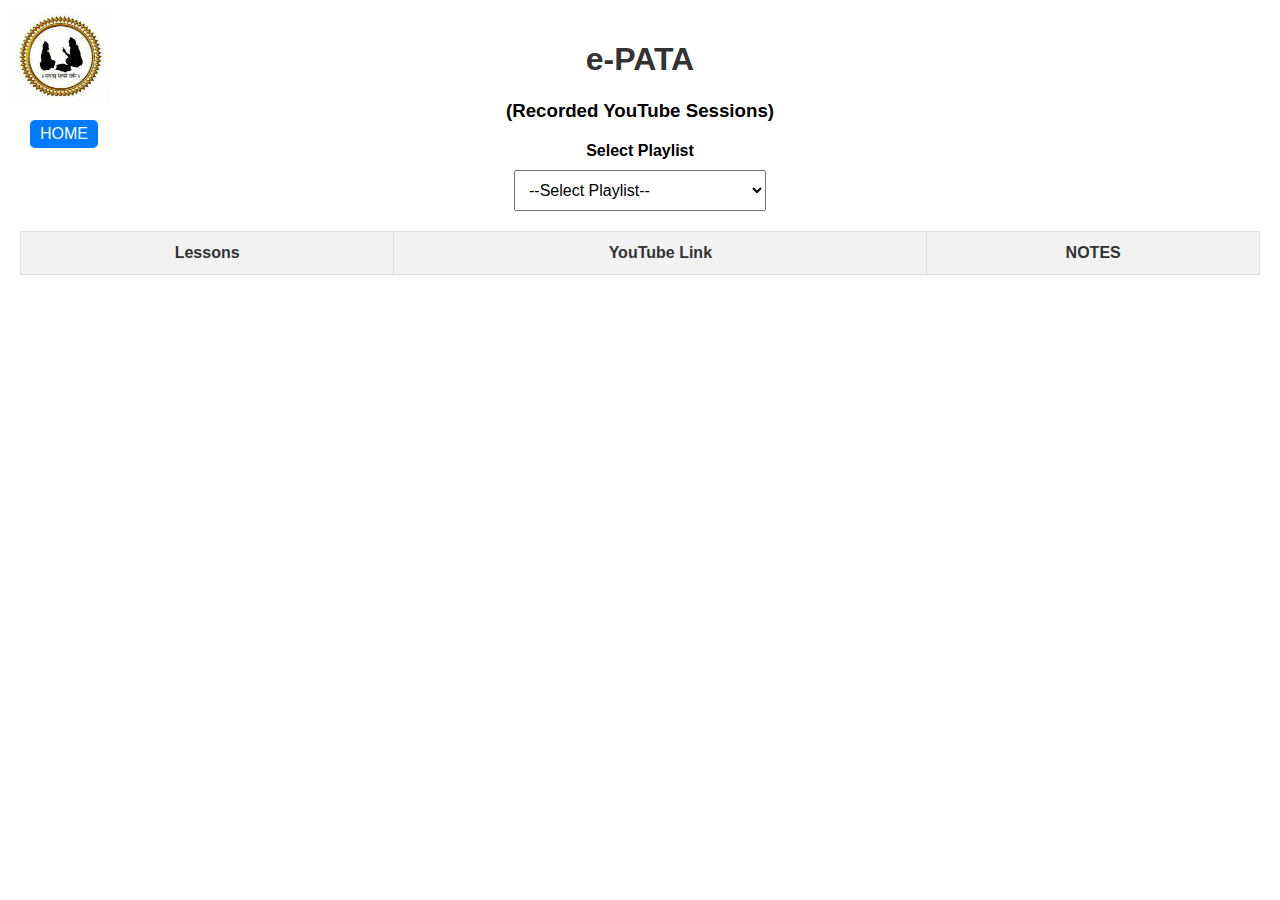
<file: index.html>
<!DOCTYPE html>
<html lang="en">
<head>
    <!-- ...existing code... -->
    <link rel="stylesheet" href="style.css">
    <script src="script.js"></script>
    <style>
        .logo {
            position: absolute;
            top: 10px;
            left: 10px;
            width: 100px; /* Set the width of the logo */
            height: auto; /* Maintain aspect ratio */
        }
        .home-button {
            position: absolute;
            top: 120px; /* Adjust based on the logo size */
            left: 30px;
            padding: 5px 10px;
            background-color: #007BFF;
            color: white;
            text-decoration: none;
            border-radius: 5px;
        }
        @media (max-width: 600px) {
            .logo {
                width: 50px; /* Adjust the width for smaller screens */
            }
            .home-button {
                top: 70px; /* Adjust based on the logo size */
                left: 10px;
                padding: 3px 5px;
                font-size: 12px; /* Adjust font size for smaller screens */
            }
        }
    </style>
</head>
<body>
    <img src="logo.jpeg" alt="Logo" class="logo">
    <a href="https://vaiswanara.com" class="home-button">HOME</a>
    <h1><a href="https://vaiswanara.com" style="text-decoration: none; color: inherit;">e-PATA</a></h1>
    <h3><center>(Recorded YouTube Sessions)</center></h3>
    <label for="playlistDropdown">Select Playlist</label>
    <select id="playlistDropdown">
        <option value="">--Select Playlist--</option>
    </select>
    <table>
        <thead>
            <tr>
                <th>Lessons</th>
                <th>YouTube Link</th>
                <th>NOTES</th>
            </tr>
        </thead>
        <tbody id="playlistTableBody">
            <!-- Filtered rows will be inserted here -->
        </tbody>
    </table>
    <!-- ...existing code... -->
</body>
</html>
</file>
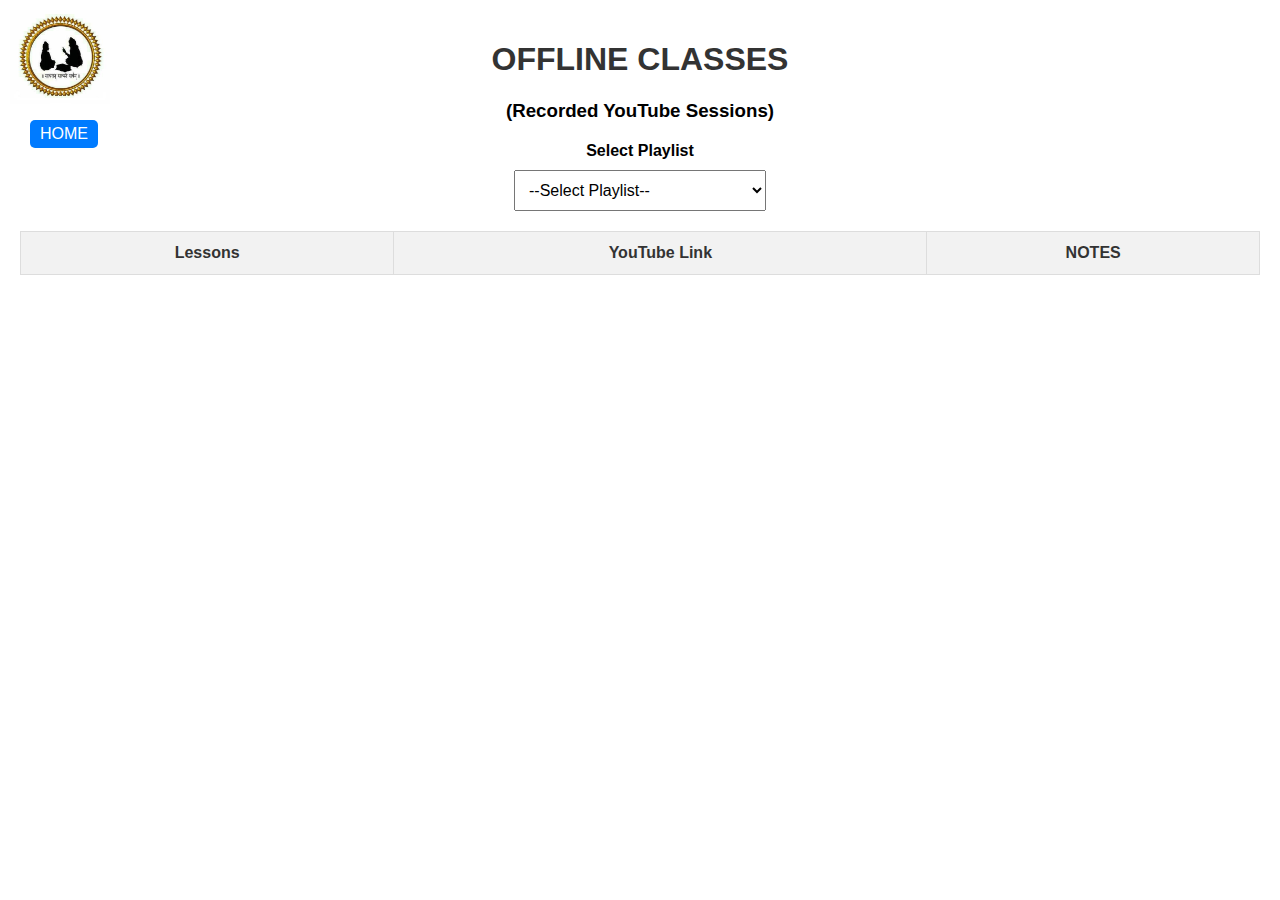
<file: epata.html>
<!DOCTYPE html>
<html lang="en">
<head>
    <!-- ...existing code... -->
    <link rel="stylesheet" href="style.css">
    <script src="script.js"></script>
    <style>
        .logo {
            position: absolute;
            top: 10px;
            left: 10px;
            width: 100px; /* Set the width of the logo */
            height: auto; /* Maintain aspect ratio */
        }
        .home-button {
            position: absolute;
            top: 120px; /* Adjust based on the logo size */
            left: 30px;
            padding: 5px 10px;
            background-color: #007BFF;
            color: white;
            text-decoration: none;
            border-radius: 5px;
        }
        @media (max-width: 600px) {
            .logo {
                width: 50px; /* Adjust the width for smaller screens */
            }
            .home-button {
                top: 70px; /* Adjust based on the logo size */
                left: 10px;
                padding: 3px 5px;
                font-size: 12px; /* Adjust font size for smaller screens */
            }
        }
    </style>
</head>
<body>
    <img src="logo.jpeg" alt="Logo" class="logo">
    <a href="https://vaiswanara.com" class="home-button">HOME</a>
    <h1>OFFLINE CLASSES</h1>
    <h3><center>(Recorded YouTube Sessions)</center></h3>
    <label for="playlistDropdown">Select Playlist</label>
    <select id="playlistDropdown">
        <option value="">--Select Playlist--</option>
    </select>
    <table>
        <thead>
            <tr>
                <th>Lessons</th>
                <th>YouTube Link</th>
                <th>NOTES</th>
            </tr>
        </thead>
        <tbody id="playlistTableBody">
            <!-- Filtered rows will be inserted here -->
        </tbody>
    </table>
    <!-- ...existing code... -->
</body>
</html>
</file>
<file: style.css>
body {
    font-family: Arial, sans-serif;
    background-color: #ffffff; /* Set background color to white */
    margin: 0;
    padding: 20px;
}
h1 {
    text-align: center;
    color: #333;
}
label {
    display: block;
    margin: 20px 0 10px;
    font-weight: bold;
    text-align: center;
}
select {
    display: block;
    margin: 0 auto 20px;
    padding: 10px;
    font-size: 16px;
}
table {
    width: 100%;
    max-width: 100%;
    margin: 20px auto;
    border: 1px solid #ddd;
    border-collapse: collapse;
    background-color: #fff;
}
th, td {
    padding: 12px;
    border: 1px solid #ddd;
    text-align: center;
}
th {
    background-color: #f2f2f2;
    color: #333;
}
tr:nth-child(even) {
    background-color: #f9f9f9;
}
tr:hover {
    background-color: #f1f1f1;
}
a {
    color: #007bff;
    text-decoration: none;
}
a:hover {
    text-decoration: underline;
}
@media (max-width: 600px) {
    body {
        padding: 10px;
    }
    table, th, td {
        font-size: 14px;
    }
    th, td {
        padding: 8px;
    }
    select {
        width: 100%;
        font-size: 14px;
    }
}
td:first-child {
    text-align: left; /* Align the first column data to the left */
}
</file>
